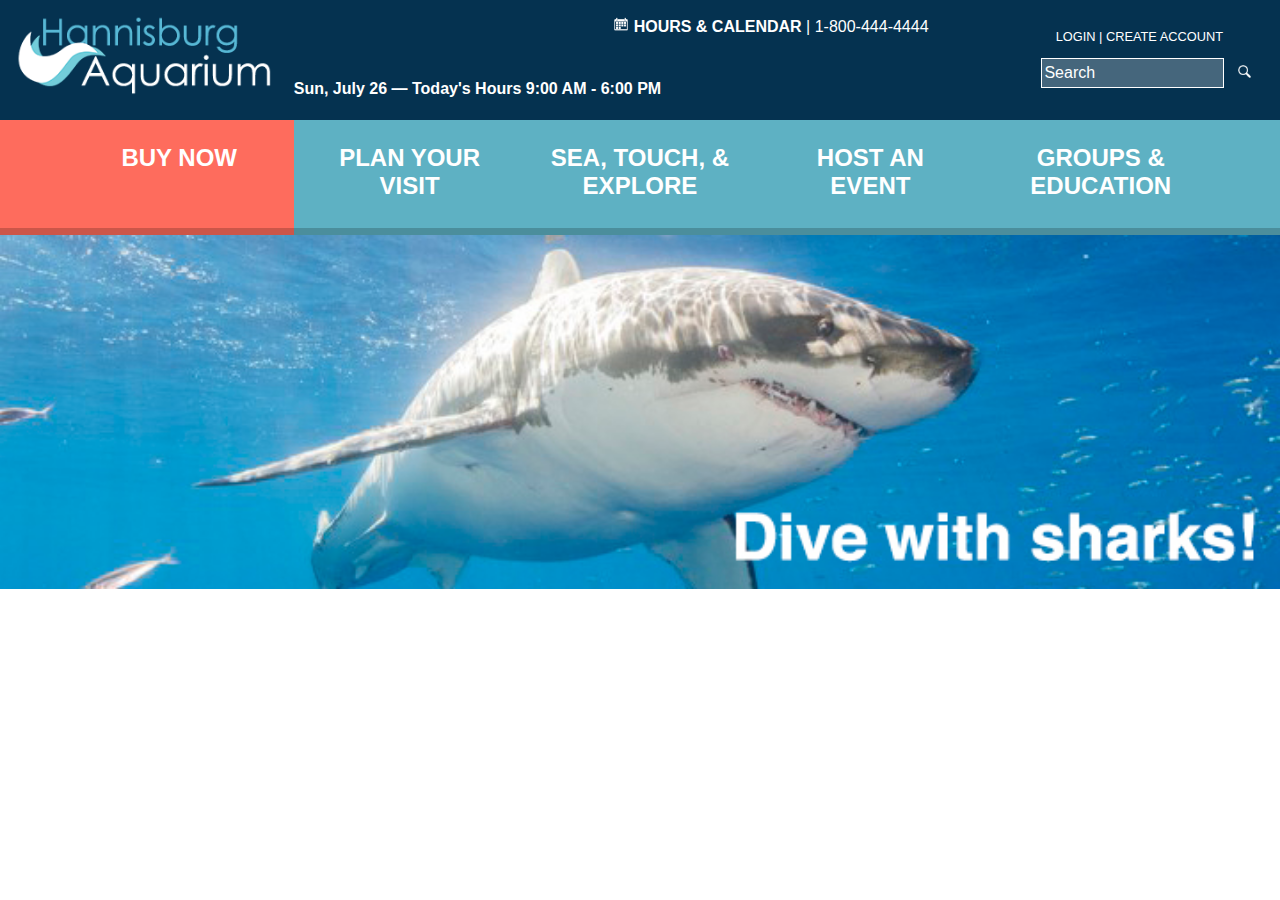
<file: navbar/index.html>
<!doctype HTML>
<html>
<head>
    <link rel="stylesheet" href="css/sass.css">
    <meta charset="UTF-8">

     
</head>
<body>
    <header>
            <a href=#><img src="aquariumLogo.png" id="logo"/></a>
            <p id="demo"></p>
        
        <!-- This needs to slide left as screen size decreases, until the first query is hit. This is causing the navbar to glitch out when size decreases -->
        <p id="calendar"><img src="images/icons/calendar.png" class="icon"><a href=#> <b>Hours & Calendar</b></a> | 1-800-444-4444</p>
        
        <!-- This currently moves left as screen size decreases. Good! -->
        <div id="login">
            <p><a href=#>Login </a> | <a href=#> Create Account</a></p>
            <p id="search"><input type="text" placeholder="Search"><img src="images/icons/magnifyingGlass.png" class="icon"></p>
        </div>
    </header>
    
<nav>
    <div id="leftSide">
        <div class="navWrapper"><p></p></div>
    </div>
    
    <div class="navContainer" id="tickets">
        <div class="navWrapper"><p>Buy Now</p></div>
    </div>
    
    <div class="navContainer">
        <div class="navWrapper"><p>Plan Your <br>Visit</p></div>
    </div>
    
    <div class="navContainer">
        <div class="navWrapper"><p>Sea, Touch, & <br>Explore</p></div>
    </div>
    
    <div class="navContainer">
        <div class="navWrapper"><p>Host An <br>Event</p></div>
    </div>
    
    <div class="navContainer">
        <div class="navWrapper"><p>Groups & <br>Education</p></div>
    </div>
    
    <div id="rightSide">
        <div class="navWrapper"><p></p></div>
    </div> 
</nav>
    
    <main>
    
    <img src="images/shark.jpg">
</main>

    <script type = "text/javascript">
         var dt = new Date();
         var dow = dt.getDay();
        var dn = ['Sun', 'Mon', 'Tue', 'Wed', 'Thu', 'Fri', 'Sat']
        var mn = ['January','February', 'March', 'April', 'May', 'June', 'July', 'August', 'September', 'October', 'November', 'December']
        if (dow ==5) {
            document.getElementById("demo").innerHTML = (" " + dn[dow] + ", " + mn[dt.getMonth()] + " " + dt.getDate() + " — Today's Hours 9:00 AM - 7:00 PM"); 
        }
        else if (dow == 6) {
             document.getElementById("demo").innerHTML = (" " + dn[dow] + ", " + mn[dt.getMonth()] + " " + dt.getDate() + " — Today's Hours 9:00 AM - 8:00 PM"); 
        }
        
        else if (dow ==0) {
            document.getElementById("demo").innerHTML = (" " + dn[dow] + ", " + mn[dt.getMonth()] + " " + dt.getDate() + " — Today's Hours 9:00 AM - 6:00 PM"); 
        }
        else {
        document.getElementById("demo").innerHTML = (" " + dn[dow] + ", " + mn[dt.getMonth()] + " " + dt.getDate() + " — Today's Hours 9:00 AM - 5:00 PM"); 
        }
      </script> 
</body>
</html>
</file>
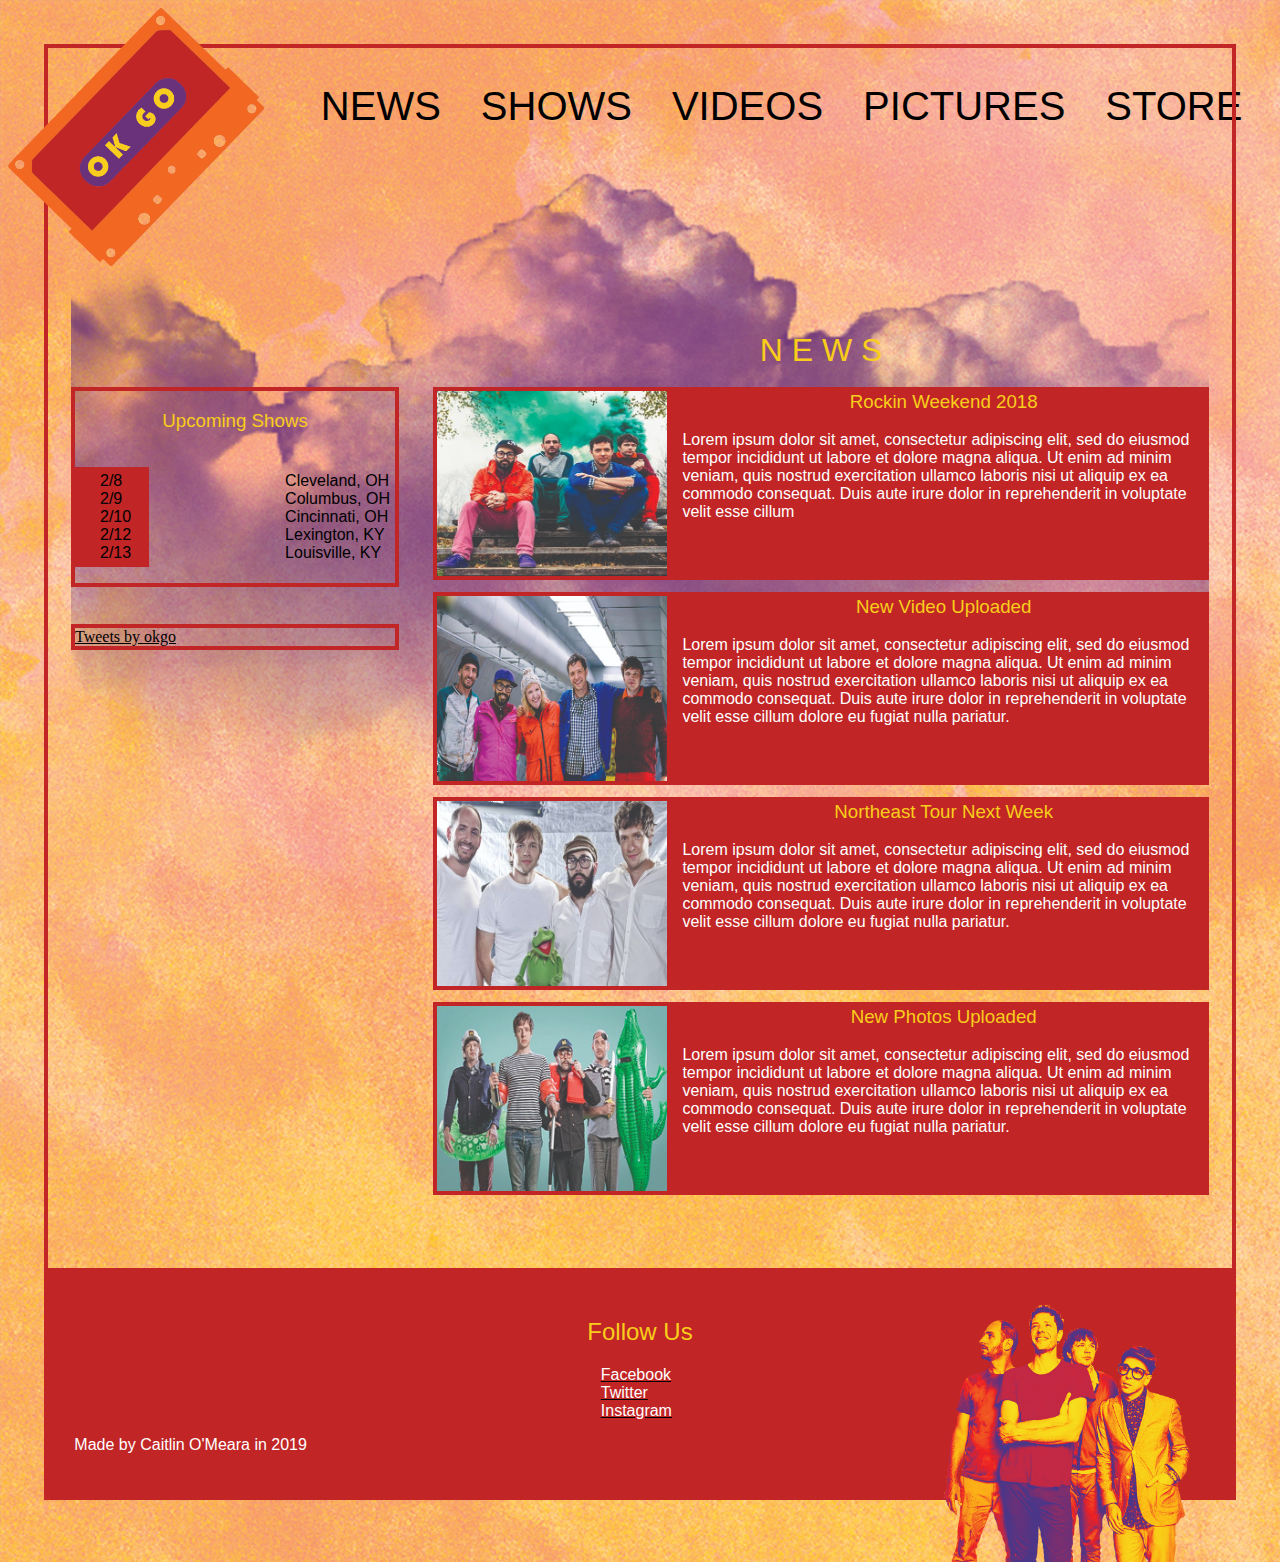
<file: okgo_website/index.html>
<!doctype HTML>
<html>
  
<head>
    <link type="text/css" rel="stylesheet" href="css/siteCSS.css"  media="screen,projection"/>
    <img id="logo" src="images/okgoLogo.png"/>
    <nav>
        <ul>
            <a href=#><li>NEWS</li></a>
            <a href=#><li>SHOWS</li></a>
            <a href=#><li>VIDEOS</li></a>
            <a href=#><li>PICTURES</li></a>
            <a href=#><li>STORE</li></a>
        </ul>
    </nav>
</head>
<body>
    <img id="clouds" src="images/cloud2.png"/>
    <div class="container"> <!-- This contains everything -->
        
        
        <!-- Sidebar -->
         
<div class="sidebar">
    <h3>Upcoming Shows</h3>
        <ul id="tourDates">
        <li>2/8</li>
            <li>2/9</li>
            <li>2/10</li>
            <li>2/12</li>
            <li>2/13</li>
        </ul>
    <ul id="tourLocations">
        <li>Cleveland, OH</li>
        <li>Columbus, OH</li>
        <li>Cincinnati, OH</li>
        <li>Lexington, KY</li>
        <li>Louisville, KY</li>
    
    </ul>
    </div>
    <div id="twitter">
    <a class="twitter-timeline" data-height="600" href="https://twitter.com/okgo?ref_src=twsrc%5Etfw">Tweets by okgo</a> <script async src="https://platform.twitter.com/widgets.js" charset="utf-8"></script>
        </div>


</div>
        
<!-- News Boxes + Content -->
    <div style="clear:both;"> </div>
        
      <div class="newsBox">
          <h1>N E W S</h1>
          <div class="box">
              <img src="images/okgo1.jpg"/>
              <h3>Rockin Weekend 2018</h3>
    <p>     
    Lorem ipsum dolor sit amet, consectetur adipiscing elit, sed do eiusmod tempor incididunt ut labore et dolore magna aliqua. Ut enim ad minim veniam, quis nostrud exercitation ullamco laboris nisi ut aliquip ex ea commodo consequat. Duis aute irure dolor in reprehenderit in voluptate velit esse cillum </p>
          </div> 
          
          <div class="box">
              <img src="images/okgo2.jpg"/>
              <h3>New Video Uploaded</h3>
          <p>     
    Lorem ipsum dolor sit amet, consectetur adipiscing elit, sed do eiusmod tempor incididunt ut labore et dolore magna aliqua. Ut enim ad minim veniam, quis nostrud exercitation ullamco laboris nisi ut aliquip ex ea commodo consequat. Duis aute irure dolor in reprehenderit in voluptate velit esse cillum dolore eu fugiat nulla pariatur.</p>
          </div>
          
          <div class="box">
              <img src="images/okgo3.jpg"/>
              <h3>Northeast Tour Next Week</h3>
          <p>     
    Lorem ipsum dolor sit amet, consectetur adipiscing elit, sed do eiusmod tempor incididunt ut labore et dolore magna aliqua. Ut enim ad minim veniam, quis nostrud exercitation ullamco laboris nisi ut aliquip ex ea commodo consequat. Duis aute irure dolor in reprehenderit in voluptate velit esse cillum dolore eu fugiat nulla pariatur.</p>
          </div>
          
          <div class="box">
              <img src="images/okgo4.jpg"/>
              <h3>New Photos Uploaded</h3>
          <p>     
    Lorem ipsum dolor sit amet, consectetur adipiscing elit, sed do eiusmod tempor incididunt ut labore et dolore magna aliqua. Ut enim ad minim veniam, quis nostrud exercitation ullamco laboris nisi ut aliquip ex ea commodo consequat. Duis aute irure dolor in reprehenderit in voluptate velit esse cillum dolore eu fugiat nulla pariatur.</p>
          </div>
       </div>
    
    <!-- This is to push the footer down past the content, where it belongs. You need to figure out a way to do this WITHOUT cheating. -->
    <div id="footerPusher">
    <img src="images/blank.jpg"/></div>
    
</body>
    
<footer>
    <img src="images/theBand.png"/>
    <h2>Follow Us</h2>
    <ul>
        <a href=#><li>Facebook</li></a>
        <a href=#><li>Twitter</li></a>
        <a href=#><li>Instagram</li></a>
    </ul>
    <p>Made by Caitlin O'Meara in 2019</p>
</footer>

</html>
</file>
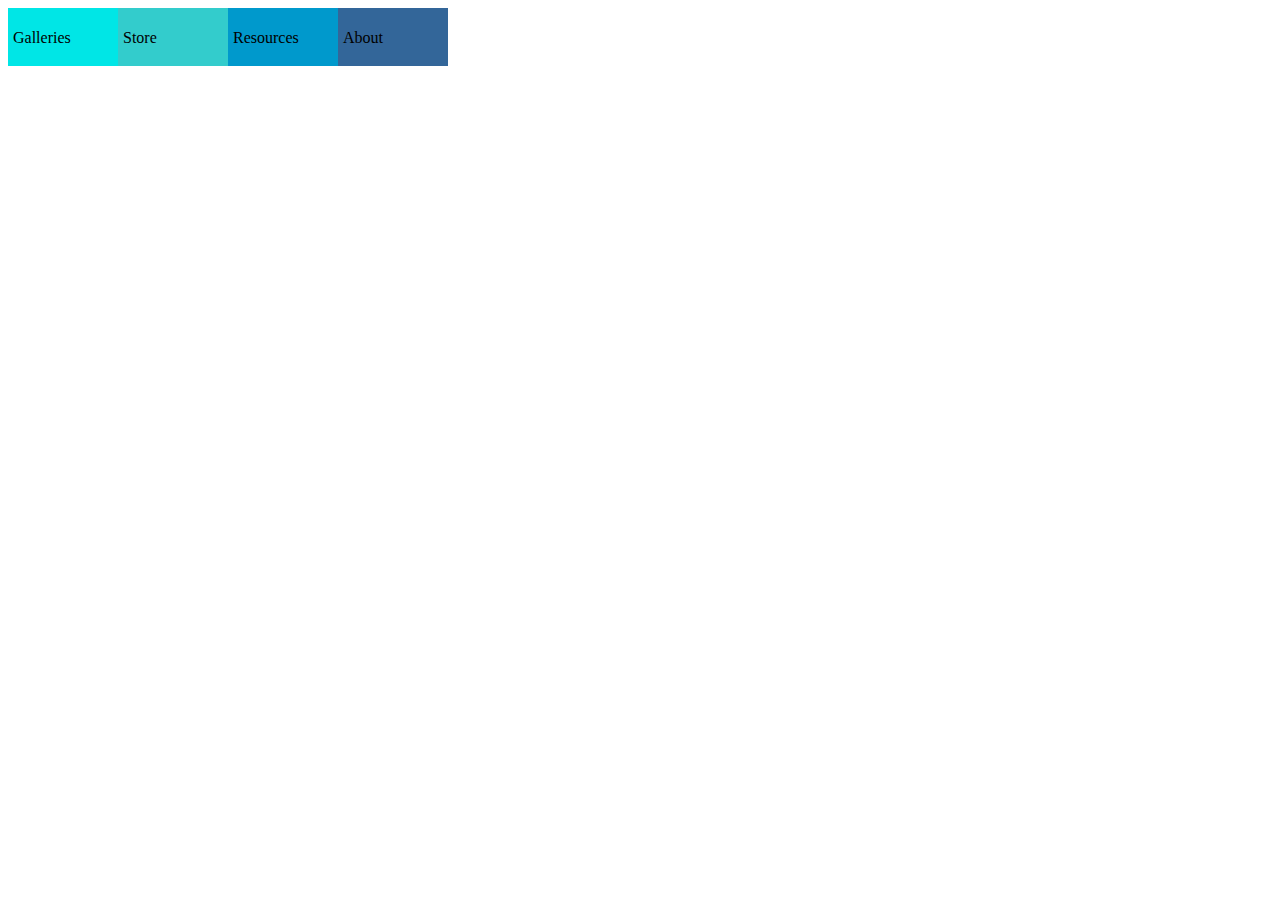
<file: bezierNavbar.html>
<!DOCTYPE html>
<html>
<head>

<style> 
div {
    width: 100px;
    height: 3em;
    transition: width 0.5s;
    transition-timing-function: cubic-bezier(0.1);
    float:left;
    padding:5px;
}
p div {
text-align:center;
}

div:hover {
    width:150px;
    color:white;
    /* background-image: linear-gradient(#33cccc, #336699); */
        transition:0.5s;
}
    #gallery {
        background-color:#00e6e6;   
    }
    #store {
        background-color:#33cccc;
    }
    #resources {
        background-color:#0099cc;
    }
    #about {
        background-color:#336699;
    }
    body {
        align-items: center;
    }
</style>
</head>
<body>
<div id="gallery"><p>Galleries</p></div>
<div id="store"><p>Store</p></div>
<div id="resources"><p>Resources</p></div>
    <div id="about"><p>About</p></div>



</body>
</html>
</file>
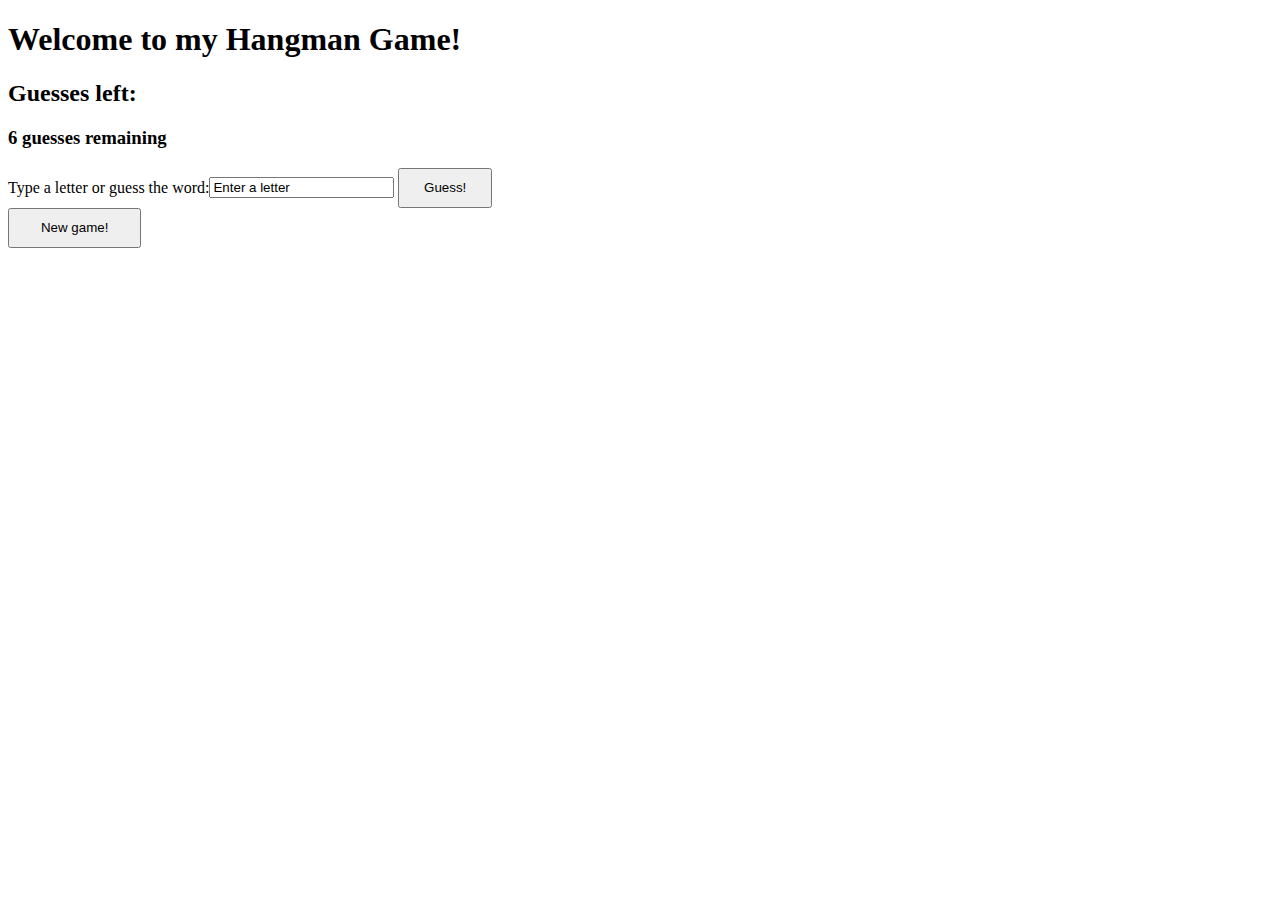
<file: hangman.html>
<!doctype HTML>
<html>
<head>
    <title>Hangman Game</title>
    <style>

        button {
            height:3em;
            width:7em;
        }
        .submit {
            width:10em;
        }
    </style>
</head>
<body>
    <h1 id="wordDashes">Welcome to my Hangman Game!</h1>
    <h2 id="dashes"></h2>
    <h2 id="wrongGuesses"></h2>
    <h2>Guesses left:</h2><h3 id="guessesRemaining">6 guesses remaining</h3>
    Type a letter or guess the word:<input type="text" id="guessBox" onfocus="this.value=''" value="Enter a letter")>
    
    <button onclick="guess()">Guess!</button>
    <br>
    
  <button class="submit" onclick="newWord()">New game!</button>  

</body>
 
    <script>
        var word = "";
        var guessesLeft = 6;  
        var wrongGuesses = [];
        const words = ['giraffe', 'antelope', 'elephant', 'crocodile', 'leopard', 'zebra'];
  function newWord(){
      
    var rando = Math.floor(Math.random() * 6);
    word = words[rando];

      /* This is a string */ const dashes = "_ ".repeat(word.length);
      /* This converts that string to an array */ dashArray = dashes.split(" "); 
    document.getElementById("wordDashes").innerHTML=word.length + " letters in my word!" + "<br>";
      document.getElementById("dashes").innerHTML= dashArray;
      
      guessesLeft = 6;
      document.getElementById("guessesRemaining").innerHTML= guessesLeft + " guesses remaining";
      wrongGuesses=[];
      document.getElementById("wrongGuesses").innerHTML = "Incorrect: " + wrongGuesses;
    }; 
       
      
function guess(){
    const userGuess = document.getElementById("guessBox").value;
    var answerWord = word.split("");
    if (answerWord.includes(userGuess)){
        for (var i=0;i<answerWord.length;i++){
            if (answerWord[i] === userGuess){
                dashArray[i]=userGuess;
                document.getElementById("dashes").innerHTML= dashArray;
            }     
        };
    }
    else if (!isNaN(userGuess) || userGuess.length > 1) {
        alert("Please enter a single letter.");
    }

    else if (guessesLeft === 0){
        alert("Game Over!")
        /* Function should stop here */
    }
    
    else {
    guessesLeft --;
    wrongGuesses.push(userGuess);
    }

    document.getElementById("guessesRemaining").innerHTML= guessesLeft + " guesses remaining";
    document.getElementById("wrongGuesses").innerHTML = "Incorrect: " + wrongGuesses;
                if (!dashArray.includes("_") || userGuess === word) {
                alert ("You won!")
            }

};

/* TO DO:

- Use an API to populate the "words" array
- Convert all guesses to lowercase
- Complete the word when user guesses it correctly
- Make box to guess word
- Remove commas from word array and replace with spaces

AFTER EVERYTHING IS DONE:
- Remake the game so that it can be played by two people via socket.io

    DONE:
        - Guess countdown
        - Alerts user when they win or lose and ends game
        - Dashes replaced with correct guesses
        - Guesses Remaining resets on new game
        - Guess input box clears on focus
        - Incorrect guesses stored in array and displayed
        - Prohibit users from typing numbers or multiple characters in guess box
        */
  
    </script>
</html>
</file>
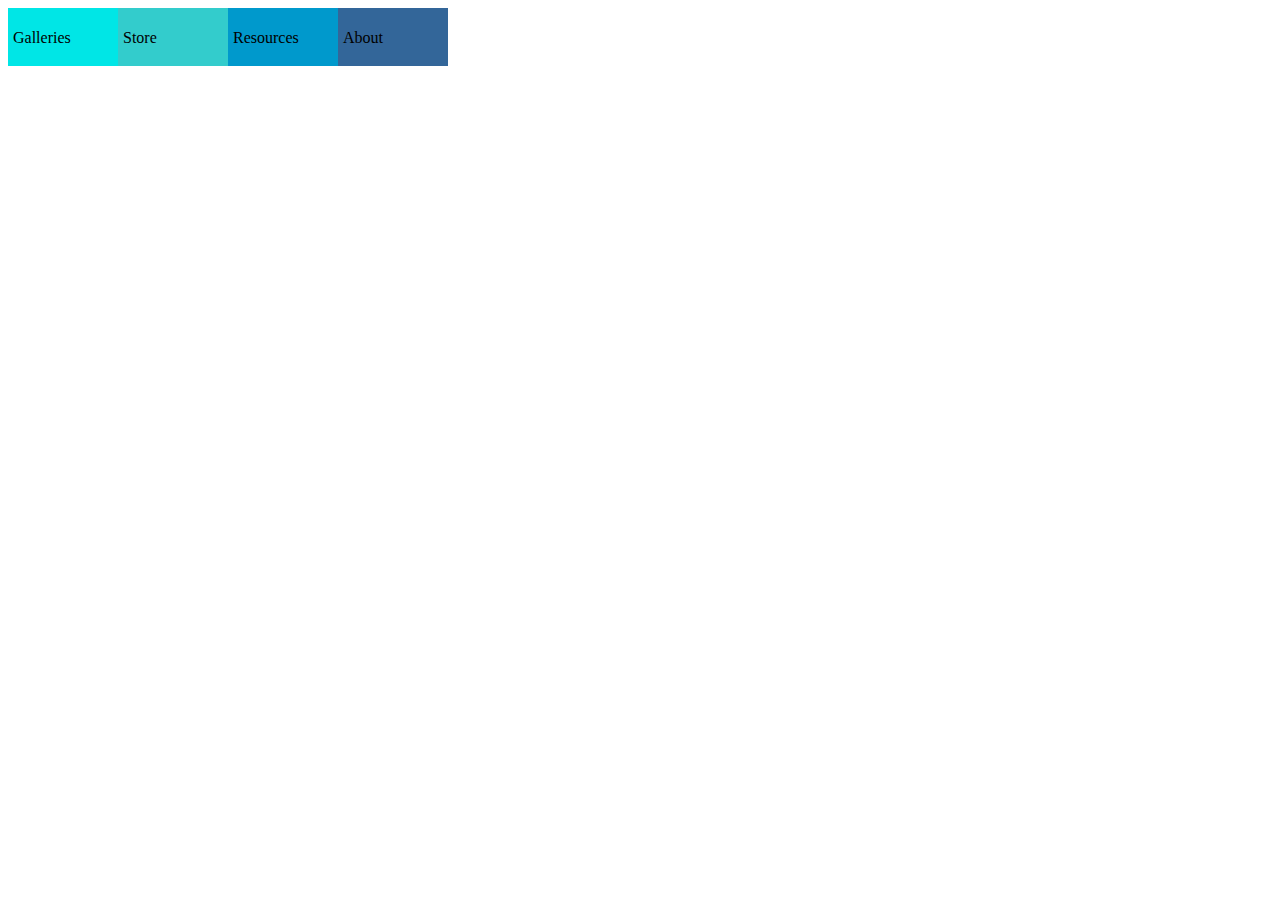
<file: navbar.html>
<!DOCTYPE html>
<html>
<head>

<style> 
div {
    width: 100px;
    height: 3em;
    transition: width 0.5s;
    transition-timing-function: cubic-bezier(0.1);
    float:left;
    padding:5px;
}
p div {
text-align:center;
}

div:hover {
    width:150px;
    color:white;
    /* background-image: linear-gradient(#33cccc, #336699); */
        transition:0.5s;
}
    #gallery {
        background-color:#00e6e6;   
    }
    #store {
        background-color:#33cccc;
    }
    #resources {
        background-color:#0099cc;
    }
    #about {
        background-color:#336699;
    }
    body {
        align-items: center;
    }
</style>
</head>
<body>
<div id="gallery"><p>Galleries</p></div>
<div id="store"><p>Store</p></div>
<div id="resources"><p>Resources</p></div>
    <div id="about"><p>About</p></div>



</body>
</html>
</file>
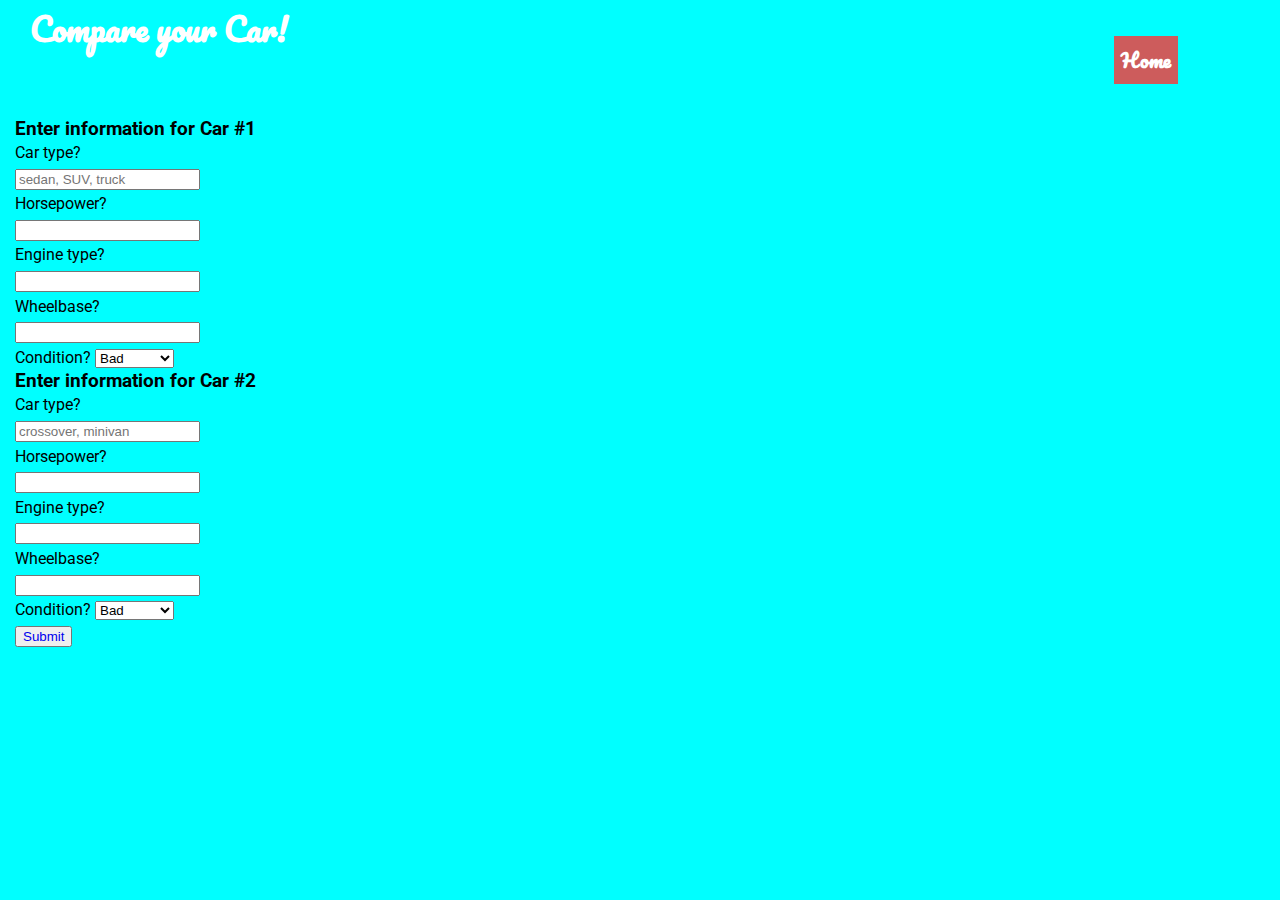
<file: car_comparison/formcreate.html>
<!DOCTYPE html>
<html>
<head>
<meta charset="UTF-8">
    <link href="https://fonts.googleapis.com/css?family=Pacifico|Roboto" rel="stylesheet">
<title>Form test</title>
    <style>
        /* http://meyerweb.com/eric/tools/css/reset/ 
   v2.0 | 20110126
   License: none (public domain)
*/

html, body, div, span, applet, object, iframe,
h1, h2, h3, h4, h5, h6, p, blockquote, pre,
a, abbr, acronym, address, big, cite, code,
del, dfn, em, img, ins, kbd, q, s, samp,
small, strike, strong, sub, sup, tt, var,
b, u, i, center,
dl, dt, dd, ol, ul, li,
fieldset, form, label, legend,
table, caption, tbody, tfoot, thead, tr, th, td,
article, aside, canvas, details, embed, 
figure, figcaption, footer, header, hgroup, 
menu, nav, output, ruby, section, summary,
time, mark, audio, video {
	margin: 0;
	padding: 0;
	border: 0;
	vertical-align: baseline;
}
/* HTML5 display-role reset for older browsers */
article, aside, details, figcaption, figure, 
footer, hgroup, menu, nav, section {
	display: block;
}
ol, ul {
	list-style: none;
}
blockquote, q {
	quotes: none;
}
blockquote:before, blockquote:after,
q:before, q:after {
	content: '';
	content: none;
}
table {
	border-collapse: collapse;
	border-spacing: 0;
}
        /* End CSS Reset */
        
        html {
            background-color:aqua;
        }
        h1 {
            font-family:'pacifico', 'fantasy'; color:white; margin-left:30px;
        }
        p {
            font-family:'Roboto', sans-serif; line-height:1.6;
        }
        #box {
            background-image:url("https://www.wsupercars.com/wallpapers/Dodge/1969-Dodge-Charger-Daytona-V2-1080.jpg"); background-position:center; height:110px;
        }
        #box p {
            margin-left:10px; 
        }
        img {
            float:right; position:relative; 
        }
        a:link {
            text-decoration:none;
        }
        form {
            margin-left:15px; margin-top:8px;
        }
        h3 {
            font-family:'roboto', 'sans-serif';
        }
        #website {
    position:relative; float:right; z-index:1; right:8%; font-weight:bold; background-color:indianred; padding:7px; font-size:1.2em; margin-top:-20px; color:white;
}
        #tooltip {
            position:relative; background-color:indianred; padding:3px; display:inline-block;
        }

    </style>
</head>
<body>
    <div id="box">
<h1>Compare your Car!</h1>
        <a href="http://comeara.com/"><h1 id="website">Home</h1></a>

        <p>
            <!-- Some nice images 
            <img src="http://icons.iconarchive.com/icons/calebamesbury/classic-american-cars/256/Muscle-Car-Mustang-GT-icon.png"><img src="http://static.spore.com/static/image/500/768/895/500768895619_lrg.png"><img src="http://icons.iconarchive.com/icons/calebamesbury/classic-american-cars/256/Muscle-Car-Chevrolet-Camaro-SS-icon.png" style="margin-right:30px;"></p>
-->
    </div>
    
    <!-- This is the form. A user inputs their information here. -->
<form method="post" action="formprocess.php">
    
    <h3>Enter information for Car #1</h3>
<p>Car type?
<br><input type="text" name="carType" placeholder="sedan, SUV, truck">
</p>

<p>Horsepower?
<br><input name="horsepower">
</p>

<p>Engine type?
<br><input name="engine">
</p>
    
<p>Wheelbase?
    <br><input name="wheelbase">
    </p>
    
<p>Condition?
<select name="condition">
<option value="bad">Bad</option>
<option value="moderate">Moderate</option>
<option value="good">Good</option> </select></p>
<!-- Car 2 -->
    <h3>Enter information for Car #2</h3>
    <p>Car type?
<br><input name="carType2" input type="text" placeholder="crossover, minivan">
</p>

<p>Horsepower?
<br><input name="horsepower2">
</p>

<p>Engine type?
<br><input name="engine2">
</p>
    
<p>Wheelbase?
    <br><input name="wheelbase2">
    </p>
    
<p>Condition?
<select name="condition2">
<option value="bad">Bad</option>
<option value="moderate">Moderate</option>
<option value="good">Good</option> </select></p>

<p>
    <button><a href="#" onclick="location.href='formFinished.php';
    window.open('formprocess.php');">Submit</a></button>

    </p>

</form>
</body>
</html>
</file>
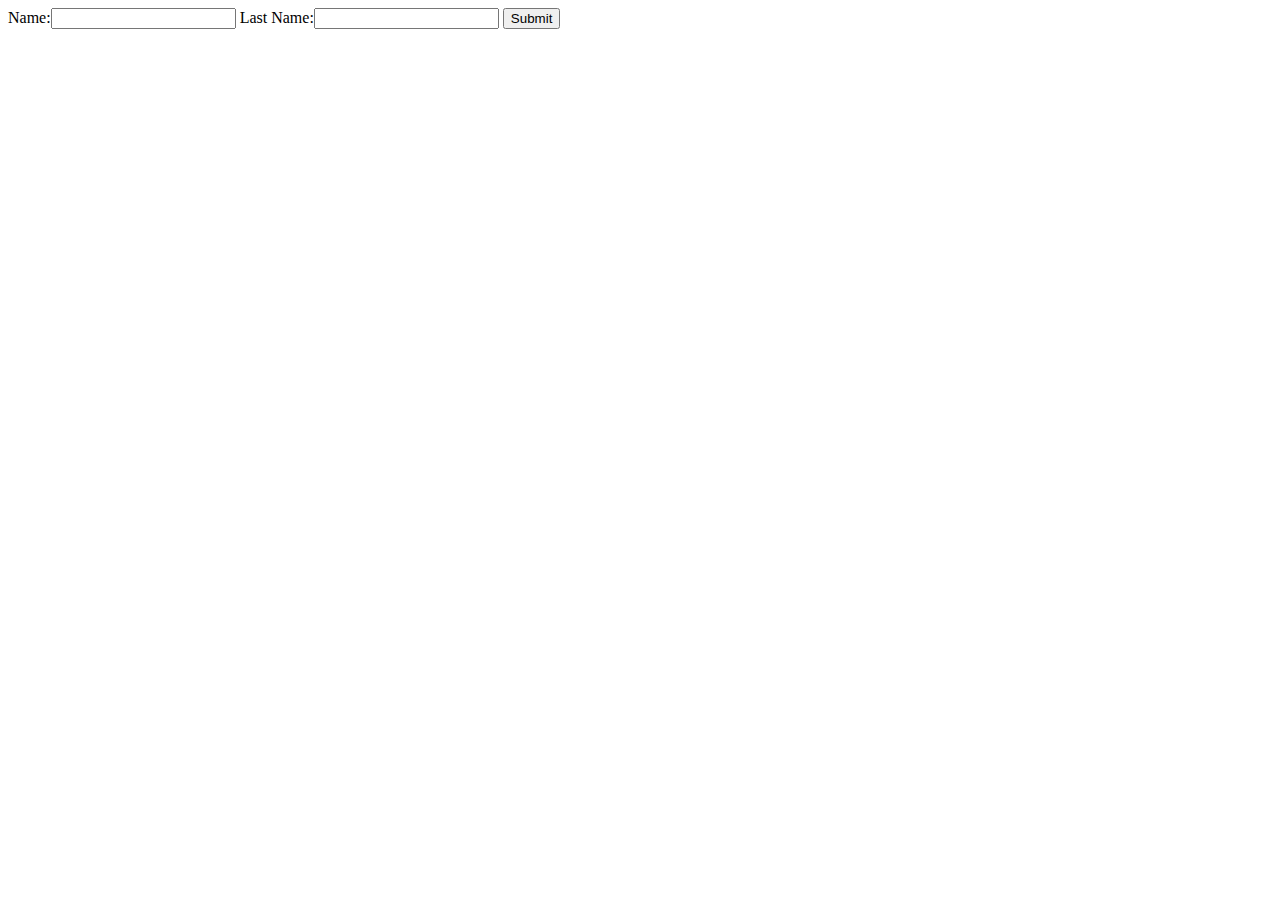
<file: session login/form.html>
<!doctype html>
<html>
<body>
    <form action="process.php" method="post">
Name:<input name="firstname">
Last Name:<input name="lastname">
        <a href="process.php"><button type="submit">Submit</button></a>
        </form>
    </body>
</html>
</file>
<file: navbar/css/sass.css>
/* Header Top attributes */
header {
  background-color: #053250;
  height: 7.5em;
}
header p {
  color: white;
  margin: 0;
}

body {
  margin: 0;
}

/* Search bar stuff */
input {
  background-color: #45667c;
  height: 2em;
  border: 1px solid white;
  margin: 1em;
}

::placeholder {
  /* Chrome, Firefox, Opera, Safari 10.1+ */
  color: white;
  opacity: 1;
  /* Firefox */
  font-size: 1.2em;
}

:-ms-input-placeholder {
  /* Internet Explorer 10-11 */
  color: white;
}

::-ms-input-placeholder {
  /* Microsoft Edge */
  color: white;
}

#logo {
  padding: 15px;
  float: left;
  height: 5em;
}

#demo {
  float: left;
  margin-top: 5em;
  font-weight: bold;
}

#rightHeader {
  float: right;
}

#calendar {
  float: left;
  margin-top: 1em;
  margin-left: -3em;
  text-transform: uppercase;
}

#login {
  float: right;
  text-align: center;
  text-transform: uppercase;
  font-size: 0.8em;
  margin-top: 2.3em;
  margin-right: 2.3em;
}

/* Nav stuff */
nav p {
  text-transform: uppercase;
  font-weight: 800;
}

.navContainer {
  background-color: #5eb1c3;
  border-bottom: 7px solid #4b8e9c;
  width: 18%;
  height: 4.5em;
  text-align: center;
  float: left;
  color: white;
  font-size: 1.5em;
}

.navWrapper {
  display: inline-block;
}

#tickets {
  background-color: #fe6c5d;
  border-bottom: 7px solid #cc5649;
}

#leftSide {
  width: 5%;
  height: 6.75em;
  text-align: center;
  float: left;
  background-color: #fe6c5d;
  border-bottom: 7px solid #cc5649;
}

#rightSide {
  float: right;
  background-color: #5eb1c3;
  width: 5%;
  height: 6.75em;
  border-bottom: 7px solid #4b8e9c;
}

/* Hover */
.navContainer:hover {
  background-color: #0d6884;
  transition: 0.2s;
}

#tickets:hover {
  background-color: chocolate;
  transition: 0.2s;
}

a:link {
  text-decoration: none;
  color: white;
}

/* Content + Images*/
.icon {
  width: 1em;
}

main {
  clear: both;
}
main img {
  width: 100%;
}

p {
  font: 100% Helvetica, sans-serif;
}

/* Media Queries */
@media only screen and (max-width: 1024px) {
  .navContainer, #leftSide, #rightSide {
    display: none;
  }

  #demo {
    display: none;
  }

  header img {
    display: block;
    /* Need to center the logo and keep it centered as screen size decreases */
  }
  header p {
    display: none;
  }
}
/* Medium */
/* Small */

/*# sourceMappingURL=sass.css.map */
</file>
<file: okgo_website/css/siteCSS.css>
html {
background-image:url("../images/backgroundSmall.png");
    background-size:cover;
    outline: 4px solid #c12526;
    outline-offset: -3em;
}

/* Header Properties */
a:hover {
    color:white;
    transition:0.5s;
}
a {
    color:black;
}

#logo {
    width:20%;
    float:left;
    position:absolute;
}

nav {
    float: right;
    width:80%;
}

nav li {
    display:block;
    float:left;
    margin-top:1em;
    padding:20px;
    font-size:2.5em;
    font-family:"Century Gothic", sans-serif;
}

ul {
    list-style:none;
}

/* Newsbox */

.newsBox {
    margin:50px;
    width:60%;
    position: absolute;
    right:25px;
    top:16.3em;
}

.newsBox h1, h2, h3 {
    text-align:center;
    color:#f9cd1b;
    font-weight:100;
}

h1, h2, h3 {
    font-family:"Century Gothic", sans-serif;
}

.box {
    background-color: #c12526;
    color:white;
    margin-bottom:20px;
    height:185px;
    outline: 4px solid #c12526;
}

.box img {
    width:30%;
    float:left;
    padding-right:15px;
}

.container {
   margin:30px;
}

#clouds {
 display: block;
  margin-left: auto;
  margin-right: auto;
  width: 90%;
}

/* Sidebar Properties */
.sidebar {
    float:left;
    position:absolute;
    top:24.2em;
    color:black;
    width:25%;
    border: 4px solid #c12526;
    margin-left:33px;
}

#tourDates {
    background-color: #c12526;
    float:left;
    padding:5px;
    width:20%;
}
.sidebar li {
    margin-left:20px;
}

#tourLocations {
    color:black;
    float:right;
    padding:5px;

}

#twitter {
    float:left;
    position:absolute;
    width:25%;
    border: 4px solid #c12526;
    margin-left:33px;
    top:39em;
}

p, li {
    font-family:"Century Gothic", sans-serif;
}

/* Footer Properties */

#footerPusher {
    clear:both;
    opacity:0;
}

#footerPusher img {
    width:25%;
}

footer {
    background-color: #c12526;
    width:89.5%;
    margin-left:auto;
    margin-right:auto;
    clear:both;
        padding:30px;
}

footer img {
    width:20%;
    right:7%;
    position:absolute;
}

footer p {
    color:white;
}

footer ul {
    margin-left:43%;
}

footer li {
    color:white;
}
</file>
